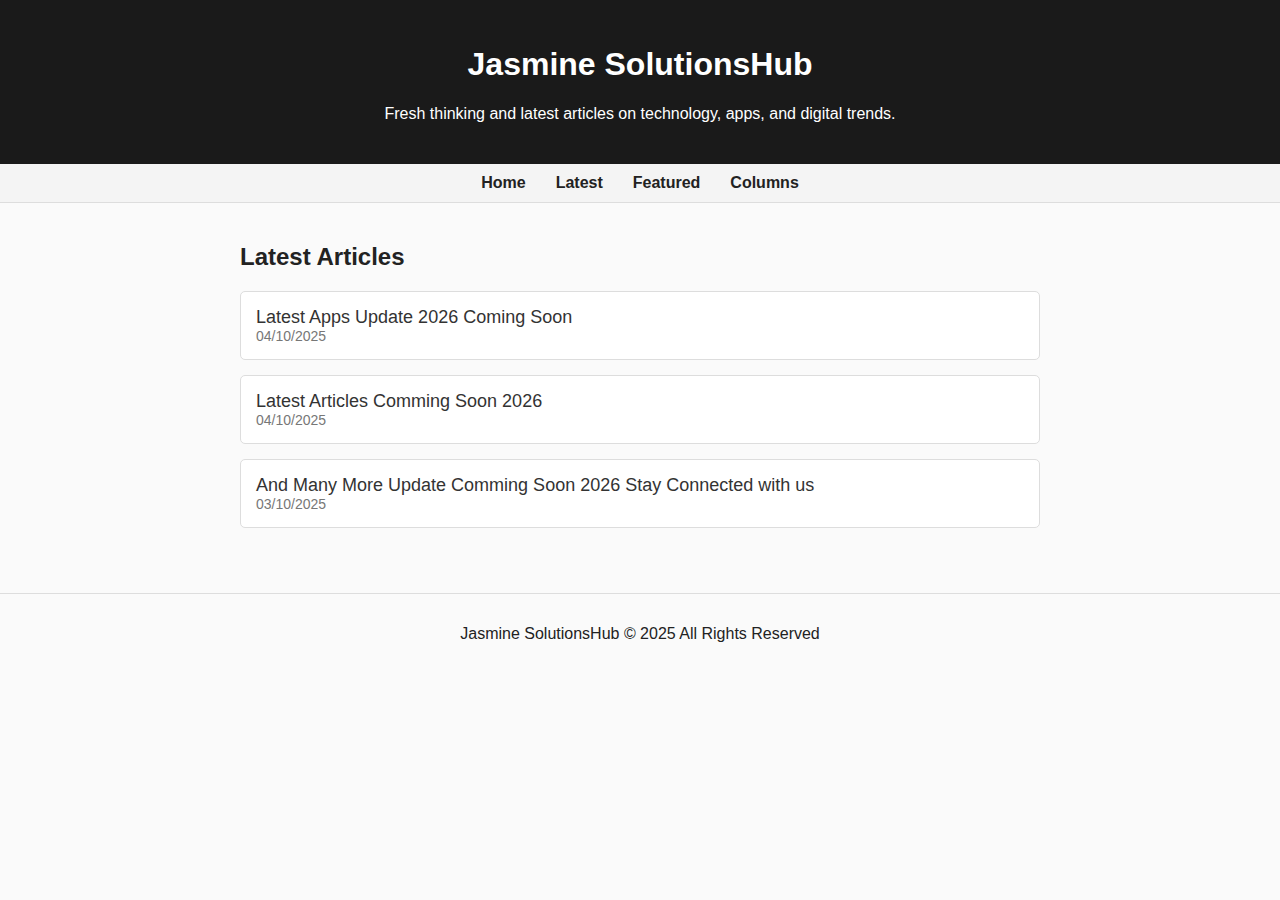
<file: index.html>
<!DOCTYPE html>
<html lang="en">
<head>
    <meta charset="UTF-8">
    <meta name="viewport" content="width=device-width, initial-scale=1.0">
    <title>Jasmine SolutionsHub</title>

    <link rel="canonical" href="https://jasminesolutionshub.com/">

    <link rel="icon" type="image/png" href="/favicon.png">
    <link rel="shortcut icon" href="/favicon.png">

        <!-- SEO -->
    <meta name="description" content="Jasmine SolutionsHub - Fresh thinking and latest articles on technology, apps, and digital trends.">


        <!-- GOOGLE LOGO STRUCTURED DATA -->
    <script type="application/ld+json">
    {
      "@context": "https://schema.org",
      "@type": "Organization",
      "name": "Jasmine SolutionsHub",
      "url": "https://jasminesolutionshub.com",
      "logo": "https://jasminesolutionshub.com/favicon.png"
    }
    </script>

    
    <link rel="stylesheet" href="style.css">
</head>
    
<body>

<header>
    <h1>Jasmine SolutionsHub</h1>
    <p>Fresh thinking and latest articles on technology, apps, and digital trends.</p>
</header>

<nav>
    <a href="index.html">Home</a>
    <a href="latest">Latest</a>
    <a href="featured">Featured</a>
    <a href="columns">Columns</a>
</nav>

<section id="latest">
    <h2>Latest Articles</h2>

    <div class="article-card">
        <a href="articles/article1.html">Latest Apps Update 2026 Coming Soon</a>
        <span class="date">04/10/2025</span>
    </div>

    <div class="article-card">
        <a href="articles/article2.html">Latest Articles Comming Soon 2026</a>
        <span class="date">04/10/2025</span>
    </div>

    <div class="article-card">
        <a href="articles/article3.html">And Many More Update Comming Soon 2026 Stay Connected with us</a>
        <span class="date">03/10/2025</span>
    </div>
</section>

<footer>
    <p>Jasmine SolutionsHub © 2025 All Rights Reserved</p>
</footer>

</body>
</html>
</file>
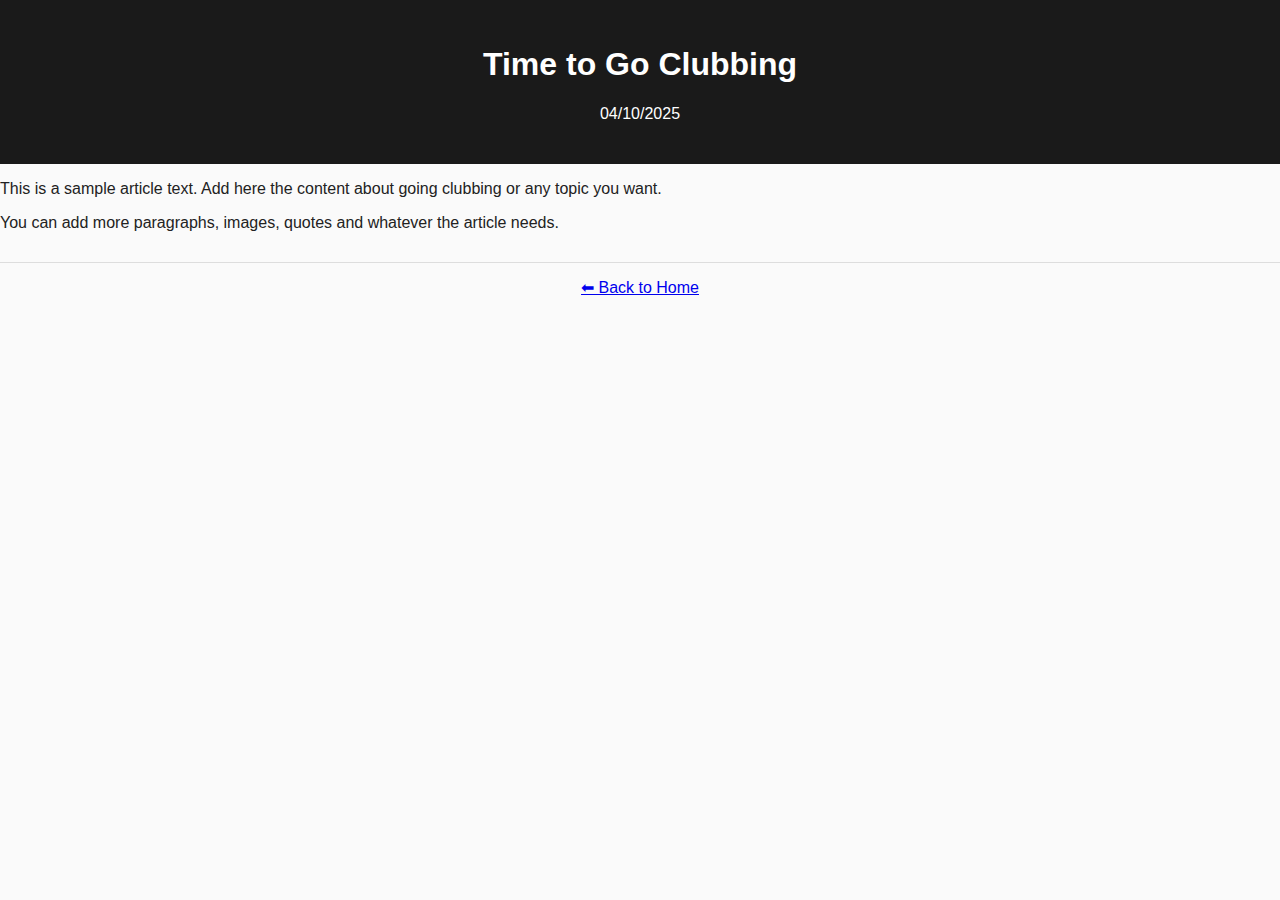
<file: article1.html>
<!DOCTYPE html>
<html lang="en">
<head>
    <meta charset="UTF-8">
    <meta name="viewport" content="width=device-width, initial-scale=1.0">
    <title>Time to Go Clubbing</title>
    <link rel="stylesheet" href="../style.css">
</head>
<body>

<header>
    <h1>Time to Go Clubbing</h1>
    <p class="date">04/10/2025</p>
</header>

<main>
    <p>This is a sample article text. Add here the content about going clubbing or any topic you want.</p>
    <p>You can add more paragraphs, images, quotes and whatever the article needs.</p>
</main>

<footer>
    <a href="../index.html">⬅ Back to Home</a>
</footer>

</body>
</html>
</file>
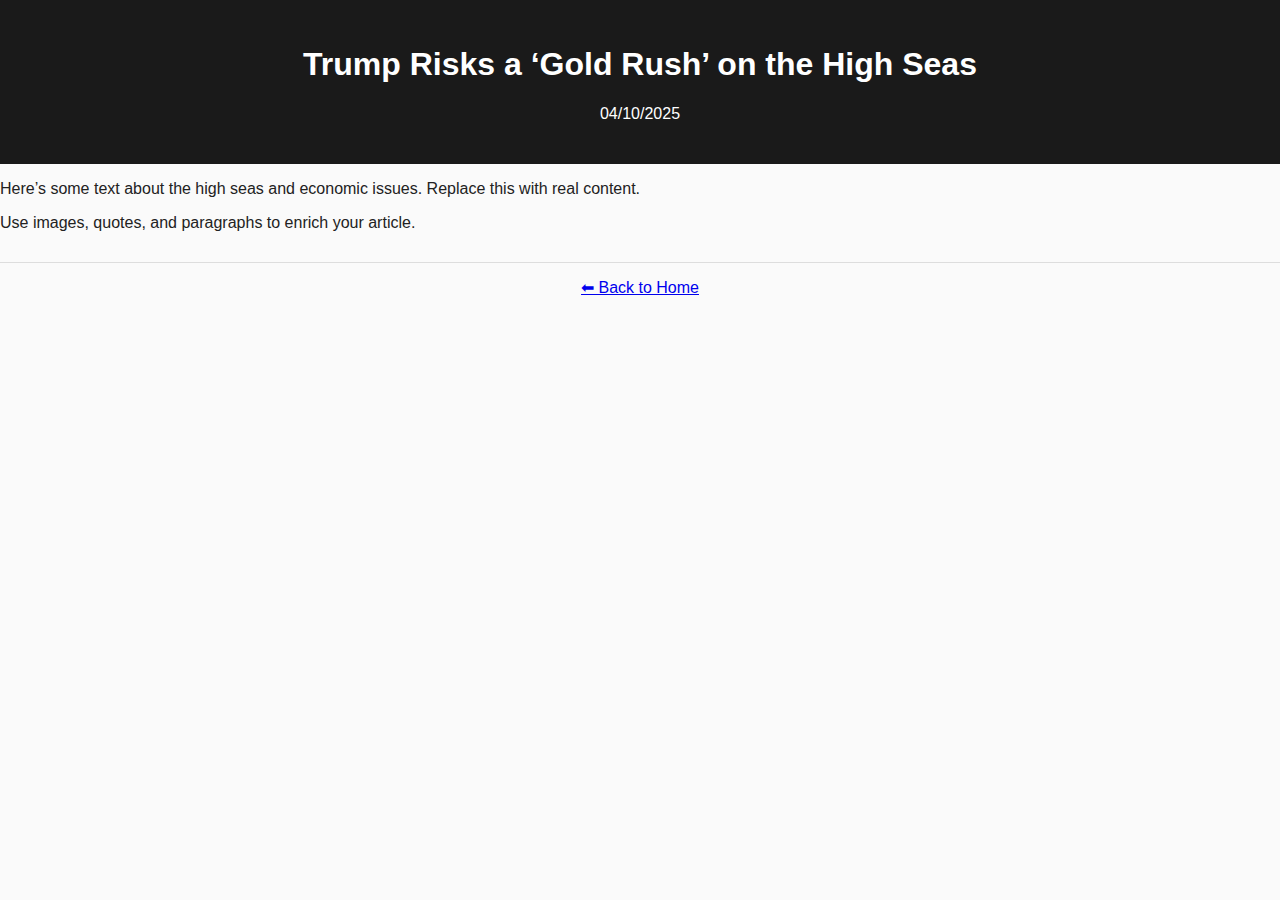
<file: article2.html>
<!DOCTYPE html>
<html lang="en">
<head>
    <meta charset="UTF-8">
    <meta name="viewport" content="width=device-width, initial-scale=1.0">
    <title>Trump Risks a ‘Gold Rush’ on the High Seas</title>
    <link rel="stylesheet" href="../style.css">
</head>
<body>

<header>
    <h1>Trump Risks a ‘Gold Rush’ on the High Seas</h1>
    <p class="date">04/10/2025</p>
</header>

<main>
    <p>Here’s some text about the high seas and economic issues. Replace this with real content.</p>
    <p>Use images, quotes, and paragraphs to enrich your article.</p>
</main>

<footer>
    <a href="../index.html">⬅ Back to Home</a>
</footer>

</body>
</html>
</file>
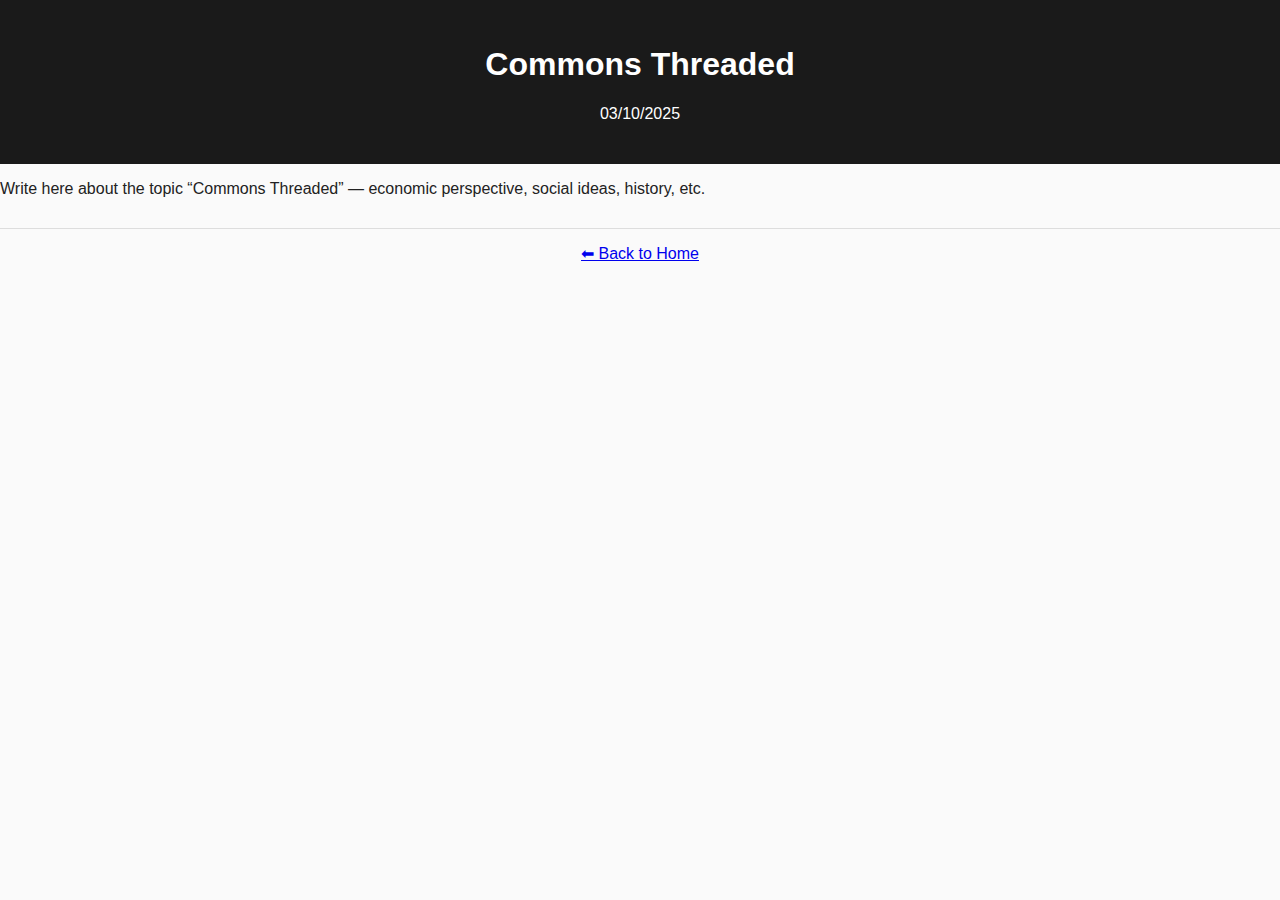
<file: article3.html>
<!DOCTYPE html>
<html lang="en">
<head>
    <meta charset="UTF-8">
    <meta name="viewport" content="width=device-width, initial-scale=1.0">
    <title>Commons Threaded</title>
    <link rel="stylesheet" href="../style.css">
</head>
<body>

<header>
    <h1>Commons Threaded</h1>
    <p class="date">03/10/2025</p>
</header>

<main>
    <p>Write here about the topic “Commons Threaded” — economic perspective, social ideas, history, etc.</p>
</main>

<footer>
    <a href="../index.html">⬅ Back to Home</a>
</footer>

</body>
</html>
</file>
<file: style.css>
body {
    margin: 0;
    font-family: Arial, sans-serif;
    background: #fafafa;
    color: #222;
}

header {
    background: #1a1a1a;
    color: #fff;
    text-align: center;
    padding: 25px 0;
}

nav {
    background: #f4f4f4;
    display: flex;
    justify-content: center;
    gap: 30px;
    padding: 10px 0;
    border-bottom: 1px solid #ddd;
}

nav a {
    color: #222;
    text-decoration: none;
    font-weight: bold;
}

section {
    max-width: 800px;
    margin: auto;
    padding: 20px;
}

.article-card {
    background: #fff;
    border: 1px solid #ddd;
    padding: 15px;
    margin-bottom: 15px;
    border-radius: 5px;
}

.article-card a {
    font-size: 18px;
    color: #333;
    text-decoration: none;
}

.article-card .date {
    display: block;
    font-size: 14px;
    color: #777;
}

footer {
    text-align: center;
    padding: 15px 0;
    border-top: 1px solid #ddd;
    margin-top: 30px;
}
</file>
